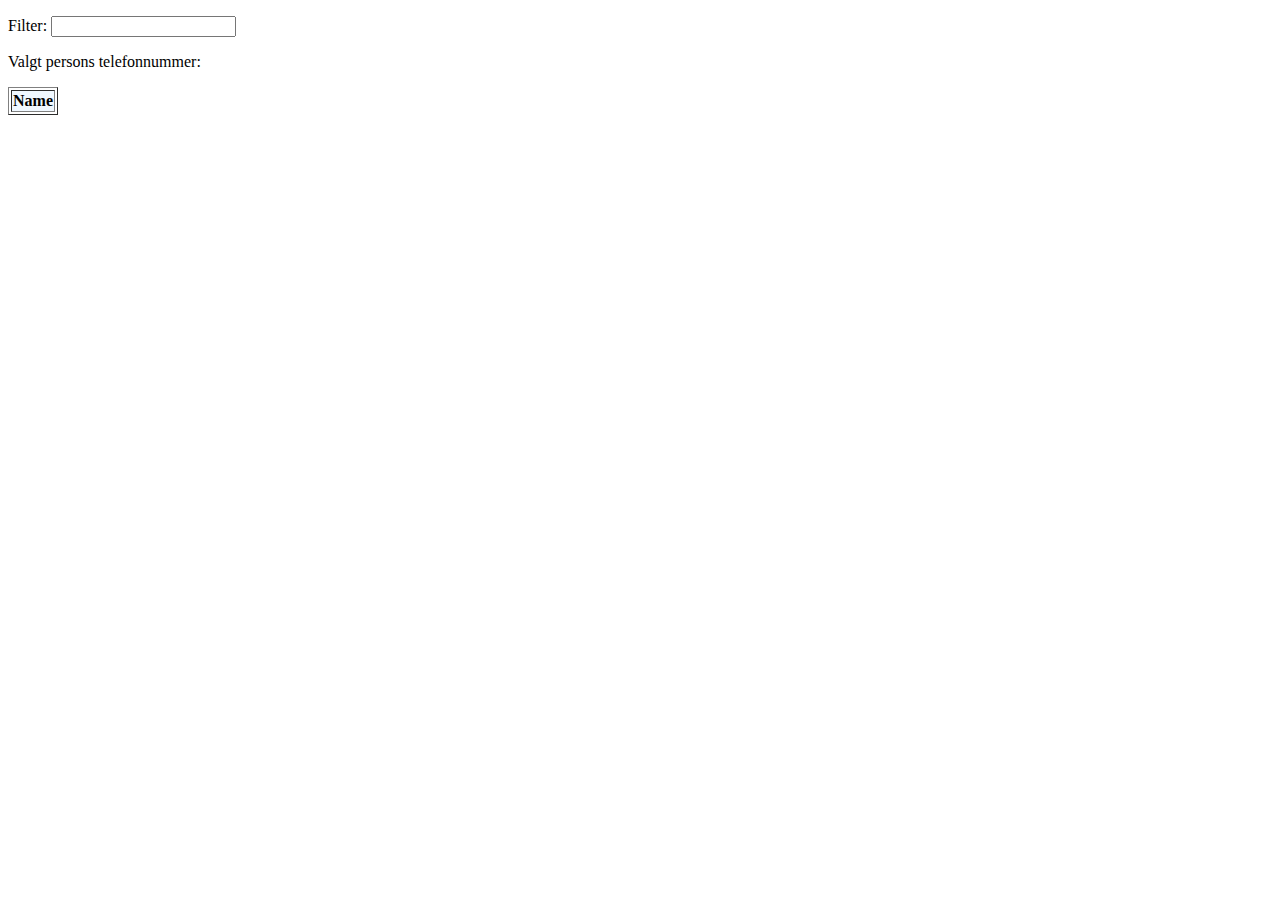
<file: app/index.html>
<!doctype html>
<html lang="en" ng-app="myApp">
<head>
  <meta charset="utf-8">
  <title>Grübers JavaScript Alibi</title>
  <link rel="stylesheet" href="css/app.css"/>
</head>
<body>
  
  <div ng-view></div>

  <!-- In production use:
  <script src="//ajax.googleapis.com/ajax/libs/angularjs/1.0.7/angular.min.js"></script>
  -->
  <script src="lib/angular/angular.js"></script>
  <script src="lib/angular/angular-resource.js"></script>
  <script src="lib/angular/angular-route.js"></script>
  <script src="js/app.js"></script>
  <script src="js/services.js"></script>
  <script src="js/controllers.js"></script>
  <script src="js/filters.js"></script>
  <script src="js/directives.js"></script>
</body>
</html>
</file>
<file: app/css/app.css>
.odd {
    background-color: beige;
}
.even {
    background-color: aquamarine;
}

tr {
    cursor: pointer;
}
th {
    background-color: aliceblue;
}
</file>
